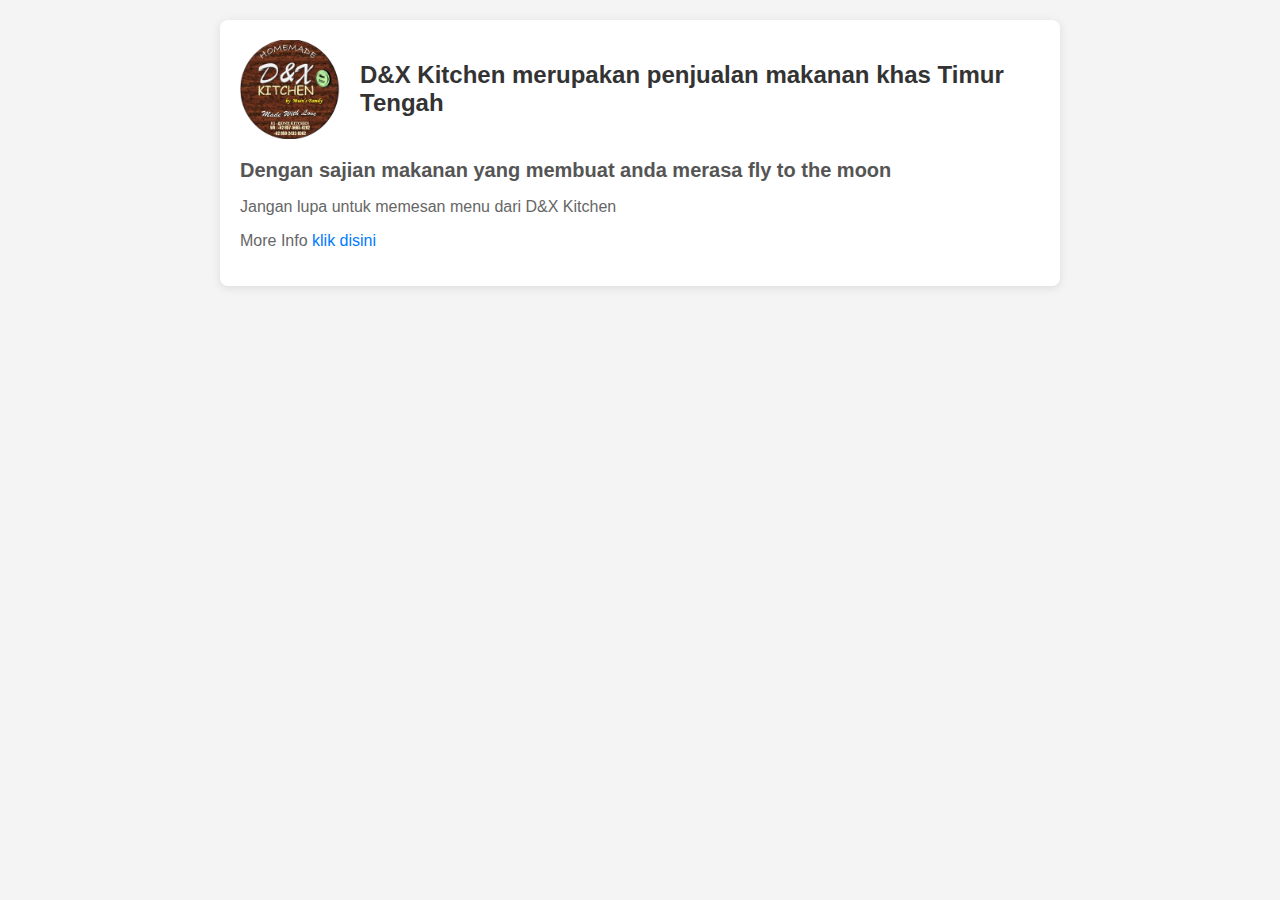
<file: index.html>
<!DOCTYPE html>
<html lang="id">
<head>
    <meta charset="UTF-8">
    <meta name="viewport" content="width=device-width, initial-scale=1.0">
    <title>D&X Kitchen</title>
    <style>
        body {
            font-family: Arial, sans-serif;
            background-color: #f4f4f4;
            margin: 0;
            padding: 0;
        }

        main {
            max-width: 800px;
            margin: 20px auto;
            padding: 20px;
            background-color: #fff;
            border-radius: 8px;
            box-shadow: 0 2px 10px rgba(0, 0, 0, 0.1);
        }

        .header {
            display: flex;
            align-items: center;
            margin-bottom: 20px;
        }

        .logo {
            width: 100px; /* Atur ukuran logo sesuai kebutuhan */
            height: auto;
            margin-right: 20px;
        }

        h1 {
            font-size: 24px;
            color: #333;
        }

        h2 {
            font-size: 20px;
            color: #555;
        }

        p {
            font-size: 16px;
            color: #666;
        }

        .link {
            color: #007BFF;
            text-decoration: none;
        }

        .link:hover {
            text-decoration: underline;
        }
    </style>
</head>
<body>
    <main>
        <div class="header">
            <img src="images/logo.jpg" alt="Logo D&X Kitchen" class="logo" />
            <h1>D&X Kitchen merupakan penjualan makanan khas Timur Tengah</h1>
        </div>
        <h2>Dengan sajian makanan yang membuat anda merasa fly to the moon</h2>
        <p>Jangan lupa untuk memesan menu dari D&X Kitchen</p>
        <p>More Info <a href="home.html" class="link">klik disini</a></p>
    </main>
</body>
</html>
</file>
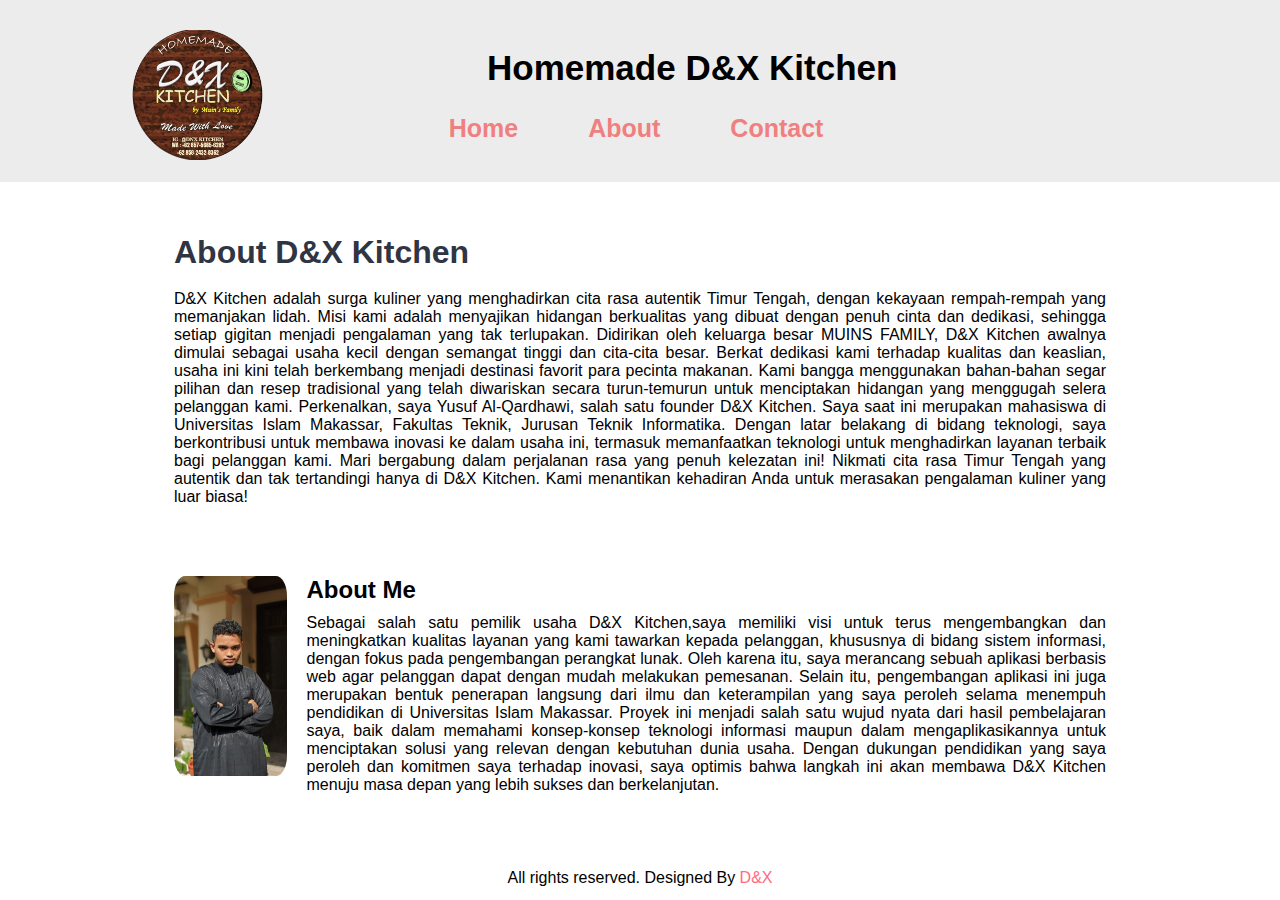
<file: about.html>
<!DOCTYPE html>
<html lang="en">
<head>
    <meta charset="UTF-8">
    <meta name="viewport" content="width=device-width, initial-scale=1.0">
    <title>About Us - D&X Kitchen</title>
    <link rel="stylesheet" href="css/style.css">
    <style>
    body {
        margin: 0; /* Hapus margin default dari body */
        padding: 0; /* Hapus padding default dari body */
    }

    .about-container {
        display: flex; /* Gunakan flexbox untuk layout */
        justify-content: space-between; /* Sebarkan ruang antara kedua bagian */
        margin: 20px; /* Tambahkan margin di sekitar container */
    }

    .about, .about-me {
        flex: 1; /* Biarkan kedua bagian mengambil ruang yang sama */
        margin: 0 10px; /* Tambahkan margin horizontal */
        padding: 20px; /* Tambahkan padding untuk memberikan ruang di dalam */
        text-align: justify; /* Justify the text */
    }

    .about-me {
        display: flex; /* Gunakan flexbox untuk layout */
        align-items: flex-start; /* Atur item di bagian atas */
        margin-top: 20px; /* Tambahkan margin atas */
    }

    .about-me-content {
        display: flex; /* Gunakan flexbox untuk menata gambar dan teks */
        align-items: flex-start; /* Atur item di bagian atas */
    }

    .about-me img {
        width: 150px; /* Set a fixed width for the image */
        height: 200px; /* Set a fixed height for the image */
        border-radius: 10%; /* Buat gambar sedikit melengkung */
        margin-right: 20px; /* Ruang antara gambar dan teks */
    }

    .about-me h3 {
        margin: 0; /* Hapus margin default */
    }

    .about p, .about-me p {
        margin: 10px 0; /* Tambahkan margin untuk paragraf */
    }
    </style>
</head>
<body>
    <!-- Navbar Section Starts Here -->
    <section ```html
    class="navbar">
        <div class="container">
            <div class="logo">
                <a href="#" title="Logo">
                    <img src="images/logo.jpg" alt="Restaurant Logo" class="img-responsive">
                </a>
            </div>

            <h1 class="navbar-title">Homemade D&X Kitchen</h1>

            <div class="menu text-right">
                <ul>
                    <li><a href="home.html">Home</a></li>
                    <li><a href="about.html">About</a></li>
                    <li><a href="contact.html">Contact</a></li>
                </ul>
            </div>

            <div class="clearfix"></div>
        </div>
    </section>
    <!-- Navbar Section Ends Here -->

    <!-- About Section Starts Here -->
    <section class="about-container">
        <div class="container">
            <div class="about">
                <h2>About D&X Kitchen</h2>
                <p>
                    D&X Kitchen adalah surga kuliner yang menghadirkan cita rasa autentik Timur Tengah, dengan kekayaan rempah-rempah yang memanjakan lidah. Misi kami adalah menyajikan hidangan berkualitas yang dibuat dengan penuh cinta dan dedikasi, sehingga setiap gigitan menjadi pengalaman yang tak terlupakan.

                    Didirikan oleh keluarga besar MUINS FAMILY, D&X Kitchen awalnya dimulai sebagai usaha kecil dengan semangat tinggi dan cita-cita besar. Berkat dedikasi kami terhadap kualitas dan keaslian, usaha ini kini telah berkembang menjadi destinasi favorit para pecinta makanan. Kami bangga menggunakan bahan-bahan segar pilihan dan resep tradisional yang telah diwariskan secara turun-temurun untuk menciptakan hidangan yang menggugah selera pelanggan kami.
                    
                    Perkenalkan, saya Yusuf Al-Qardhawi, salah satu founder D&X Kitchen. Saya saat ini merupakan mahasiswa di Universitas Islam Makassar, Fakultas Teknik, Jurusan Teknik Informatika. Dengan latar belakang di bidang teknologi, saya berkontribusi untuk membawa inovasi ke dalam usaha ini, termasuk memanfaatkan teknologi untuk menghadirkan layanan terbaik bagi pelanggan kami.
                    
                    Mari bergabung dalam perjalanan rasa yang penuh kelezatan ini! Nikmati cita rasa Timur Tengah yang autentik dan tak tertandingi hanya di D&X Kitchen. Kami menantikan kehadiran Anda untuk merasakan pengalaman kuliner yang luar biasa!
                </p>
            </div>

            <div class="about-me">
                <div class="about-me-content">
                    <img src="images/ramad.jpg" alt="Your Name">
                    <div>
                        <h3>About Me</h3>
                        <p>
                            Sebagai salah satu pemilik usaha D&X Kitchen,saya memiliki visi untuk terus mengembangkan dan meningkatkan kualitas layanan yang kami tawarkan kepada pelanggan, khususnya di bidang sistem informasi, dengan fokus pada pengembangan perangkat lunak. Oleh karena itu, saya merancang sebuah aplikasi berbasis web agar pelanggan dapat dengan mudah melakukan pemesanan. 
                            Selain itu, pengembangan aplikasi ini juga merupakan bentuk penerapan langsung dari ilmu dan keterampilan yang saya peroleh selama menempuh pendidikan di Universitas Islam Makassar. Proyek ini menjadi salah satu wujud nyata dari hasil pembelajaran saya, baik dalam memahami konsep-konsep teknologi informasi maupun dalam mengaplikasikannya untuk menciptakan solusi yang relevan dengan kebutuhan dunia usaha. Dengan dukungan pendidikan yang saya peroleh dan komitmen saya terhadap inovasi, saya optimis bahwa langkah ini akan membawa D&X Kitchen menuju masa depan yang lebih sukses dan berkelanjutan.
                        </p>
                    </div>
                </div>
            </div>
        </div>
    </section>
    <!-- About Section Ends Here -->

    <!-- Footer Section Starts Here -->
    <section class="footer">
        <div class="container text-center">
            <p>All rights reserved. Designed By <a href="https://github.com">D&X</a></p>
        </div>
    </section>
    <!-- Footer Section Ends Here -->

</body>
</html>
</file>
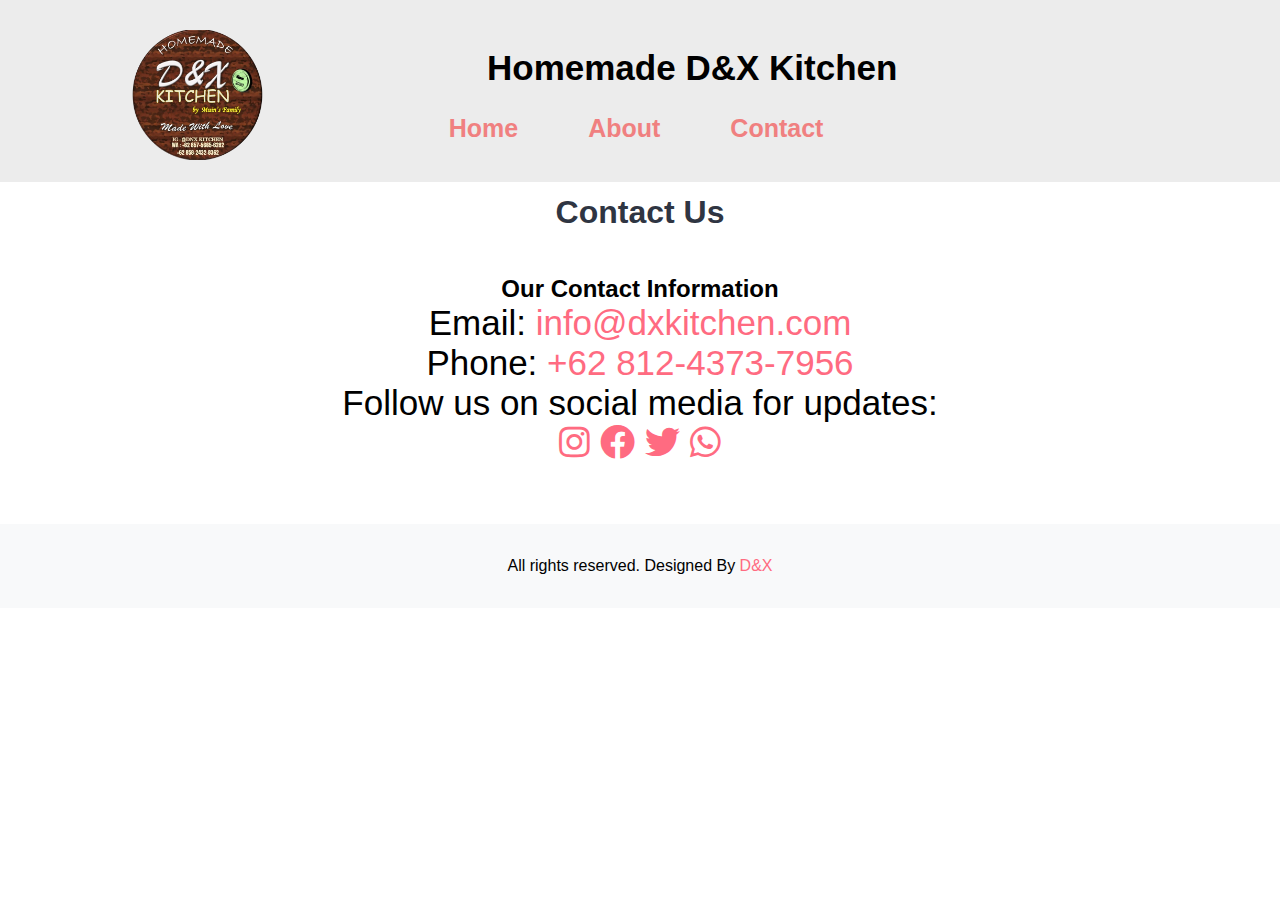
<file: contact.html>
<!DOCTYPE html>
<html lang="en">
<head>
    <meta charset="UTF-8">
    <meta name="viewport" content="width=device-width, initial-scale=1.0">
    <title>Contact Us - D&X Kitchen</title>
    <link rel="stylesheet" href="css/style.css">
    <link rel="stylesheet" href="https://cdnjs.cloudflare.com/ajax/libs/font-awesome/5.15.3/css/all.min.css"> <!-- Include Font Awesome -->
    <style>
        .contact-info {
            font-size: 35px; /* Adjust the size as needed */
            margin: 0 100px; /* Add some space between icons */
            color: #000; /* Change color if needed */
            transition: color 0.3s; /* Optional: Add a transition effect */
        }

        .social-icon:hover {
            color: #007bff; /* Change color on hover */
        }

        /* Center text in paragraphs */
        .contact p {
            font-size: 30px; /* Fixed typo: removed space */
            text-align: center; /* Center the text */
        }

        /* Add this style for the footer */
        .footer {
            margin-top: 50px; /* Adjust the value as needed */
            padding: 20px 0; /* Optional: Add padding for better spacing */
            background-color: #f8f9fa; /* Optional: Add a background color */
        }
    </style>
</head>
<body>
    <!-- Navbar Section Starts Here -->
    <section class="navbar">
        <div class="container">
            <div class="logo">
                <a href="#" title="Logo">
                    <img src="images/logo.jpg" alt="Restaurant Logo" class="img-responsive">
                </a>
            </div>

            <h1 class="navbar-title">Homemade D&X Kitchen</h1>

            <div class="menu text-right">
                <ul>
                    <li><a href="home.html">Home</a></li>
                    <li><a href="about.html">About</a></li>
                    <li><a href="contact.html">Contact</a></li>
                </ul>
            </div>

            <div class="clearfix"></div>
        </div>
    </section>
    <!-- Navbar Section Ends Here -->

    <!-- Contact Section Starts Here -->
    <section class="contact">
        <div class="container">
            <h2 class="text-center">Contact Us</h2>
            <!-- Uncomment the form if you want to include it -->
        </div>
    </section>
    <!-- Contact Section Ends Here -->

    <!-- Contact Info Section Starts Here -->
    <section class="contact-info">
        <div class="container text-center">
            <h3>Our Contact Information</h3>
            <p>Email: <a href="mailto:alqardhawiishak@gmail.com">info@dxkitchen.com</a></p>
            <p>Phone: <a href="tel:+6281243737956">+62 812-4373-7956</a></p>
            <p>Follow us on social media for updates:</p>
            <ul>
                <a href="https://www.instagram.com/dnxkitchen?utm_source=ig_web_button_share_sheet&igsh=ZDNlZDc0MzIxNw==" class="social-icon"><i class="fab fa-instagram"></i></a></li>
                <a href="https://www.facebook.com/Yusuf Alqardhawi Ishaq" class="social-icon"><i class="fab fa-facebook"></i></a></li>
                <a href="https://twitter.com/yuskorrrr" class="social-icon"><i class="fab fa-twitter"></i></a></li>
                <a href="https://wa.me/6281243737956" class="social-icon"><i class="fab fa-whatsapp"></i></a></li>
            </ul>
        </div>
    </section>
    <!-- Contact Info Section Ends Here -->

    <!-- Footer Section Starts Here -->
    <section class="footer">
        <div class="container text-center">
            <p>All rights reserved. Designed By <a href="https://github.com">D&X</a></p>
        </div>
    </section>
    <!-- Footer Section Ends Here -->

</body>
</html>
</file>
<file: css/style.css>
/* 
    Author: Vijay Thapa;
    Theme: Restaurant Food Order;
    version: 1.0;
*/

/* CSS for All */
*{
    margin: 0 0;
    padding: 0 0;
    font-family: Arial, Helvetica, sans-serif;
}
.container{
    width: 80%;
    margin: 0 auto;
    padding: 1%;
}
.img-responsive{
    width: 100%;
}
.img-curve{
    border-radius: 15px;
}

.text-right{
    text-align: right;
}
.text-center{
    text-align: center;
}
.text-left{
    text-align: left;
}
.text-white{
    color: white;
}

.clearfix{
    clear: both;
    float: none;
}

a{
    color: #ff6b81;
    text-decoration: none;
}
a:hover{
    color: #ff4757;
}

.btn{
    padding: 1%;
    border: none;
    font-size: 1rem;
    border-radius: 5px;
}
.btn-primary{
    background-color: #ff6b81;
    color: white;
    cursor: pointer;
}
.btn-primary:hover{
    color: white;
    background-color: #ff4757;
}
h2{
    color: #2f3542;
    font-size: 2rem;
    margin-bottom: 2%;
}
h3{
    font-size: 1.5rem;
}
.float-container{
    position: relative;
}
.float-text{
    position: absolute;
    bottom: 50px;
    left: 40%;
}
fieldset{
    border: 1px solid white;
    margin: 5%;
    padding: 3%;
    border-radius: 5px;
}


/* CSSS for navbar section */

.navbar {
    display: flex;
    align-items: center;
    justify-content: space-between;
    padding: 5px;
    background-color: #ececec;
}

.navbar-title {
    color: black;
    font-weight: bolder;
    flex-grow: 1;
    margin-top: 30px;
    margin-right: 80px;
    margin-left: 355px;
    font-size: 35px;
    margin-bottom: 10px;
}

.logo {
    width: 13%;
    float: left;
    margin-top: 12px;
    margin-right: 70px;
}

.menu {
    line-height: 60px;
    justify-content: center;
}

.menu ul {
    color: #2f3542;
    justify-content: center;
    line-height: 50px;
    display: flex;
    list-style-type: none;
    padding: 0; /* Remove default padding */
    margin: 0; /* Remove default margin */
    text-align: center;
}

.menu ul li {
    font-family: 'Segoe UI', Tahoma, Geneva, Verdana, sans-serif;
    display: inline-block; /* Change to inline-block for better padding */
    padding: 5px 20px; /* Add padding for a button-like appearance */
    color: black;
    font-size: 25px;
    margin-left: -90px;
    margin-right: 120px;
    font-weight: bold;
    transition: background-color 0.3s, color 0.3s; /* Smooth transition */
    border-radius: 5px; /* Rounded corners */
}

.menu ul li a {
    font-weight: bolder;
    color: #F08080;
    text-decoration: none; /* Remove underline */
    
}

.menu ul li:hover {
    background-color: #f0f0f0; /* Light background on hover */
}

.menu ul li a:hover {
    color: #007bff; /* Change text color on hover */
}


/* CSS for Food SEarch Section */

.food-search{
    background-image: url(../images/bg.jpg);
    background-size: cover;
    background-repeat: no-repeat;
    background-position: center;
    padding: 7% 0;
}

.food-search input[type="search"]{
    width: 50%;
    padding: 1%;
    font-size: 1rem;
    border: none;
    border-radius: 5px;
}


/* CSS for Categories */
.categories{
    padding: 4% 0;
}

.box-3{
    float: right;
    width: 30%; /* Set a fixed width for the boxes */
    height: 200px; /* Set a fixed height for the boxes */
    overflow: hidden; /* Hide overflow */
    position: relative; /* Position relative for absolute positioning of text */
    margin: 10px; /
}
.box-3 img {
    position: relative;
    width: 100%; /* Make the image fill the box */
    height: 100%; /* Make the image fill the box */
    object-fit: cover; /* Cover the box while maintaining aspect ratio */
    border-radius: 90px; /* Optional: Add border radius for rounded corners */
}
.float-text {
    position: center; /* Position text over the image */
    bottom: 10px; /* Position text at the bottom */
    left: 75px; /* Position text from the left */
    color: white; /* Text color */
    font-size: 20px; /* Text size */
    background-color: rgba(0, 0, 0, 0.5); /* Optional: Background for better readability */
    padding: 5px; /* Padding for text */
    border-radius: 5px; /* Optional: Rounded corners for text background */
}


/* CSS for Food Menu */
.food-menu{
    background-color: #ececec;
    padding: 4% 0;
}
.food-menu-box{
    width: 43%;
    margin: 1%;
    padding: 2%;
    float: left;
    background-color: white;
    border-radius: 15px;
}

.food-menu-img{
    width: 20%;
    float: left;
}

.food-menu-desc{
    width: 70%;
    float: left;
    margin-left: 8%;
}

.food-price{
    font-size: 1.2rem;
    margin: 2% 0;
}
.food-detail{
    font-size: 1rem;
    color: #747d8c;
}


/* CSS for Social */
.social ul{
    list-style-type: none;
}
.social ul li{
    display: inline;
    padding: 1%;
}

/* for Order Section */
.order{
    width: 50%;
    margin: 0 auto;
}
.input-responsive{
    width: 96%;
    padding: 1%;
    margin-bottom: 3%;
    border: none;
    border-radius: 5px;
    font-size: 1rem;
}
.order-label{
    margin-bottom: 1%; 
    font-weight: bold;
}



/* CSS for Mobile Size or Smaller Screen */

@media only screen and (max-width:768px){
    .logo{
        width: 80%;
        float: none;
        margin: 1% auto;
    }

    .menu ul{
        text-align: center;
    }

    .food-search input[type="search"]{
        width: 90%;
        padding: 2%;
        margin-bottom: 3%;
    }

    .btn{
        width: 91%;
        padding: 2%;
    }

    .food-search{
        padding: 10% 0;
    }

    .categories{
        padding: 20% 0;
    }
    h2{
        margin-bottom: 10%;
    }
    .box-3{
        width: 100%;
        margin: 4% auto;
    }

    .food-menu{
        padding: 20% 0;
    }

    .food-menu-box{
        width: 90%;
        padding: 5%;
        margin-bottom: 5%;
    }
    .social{
        padding: 5% 0;
    }
    .order{
        width: 100%;
    }

}
</file>
